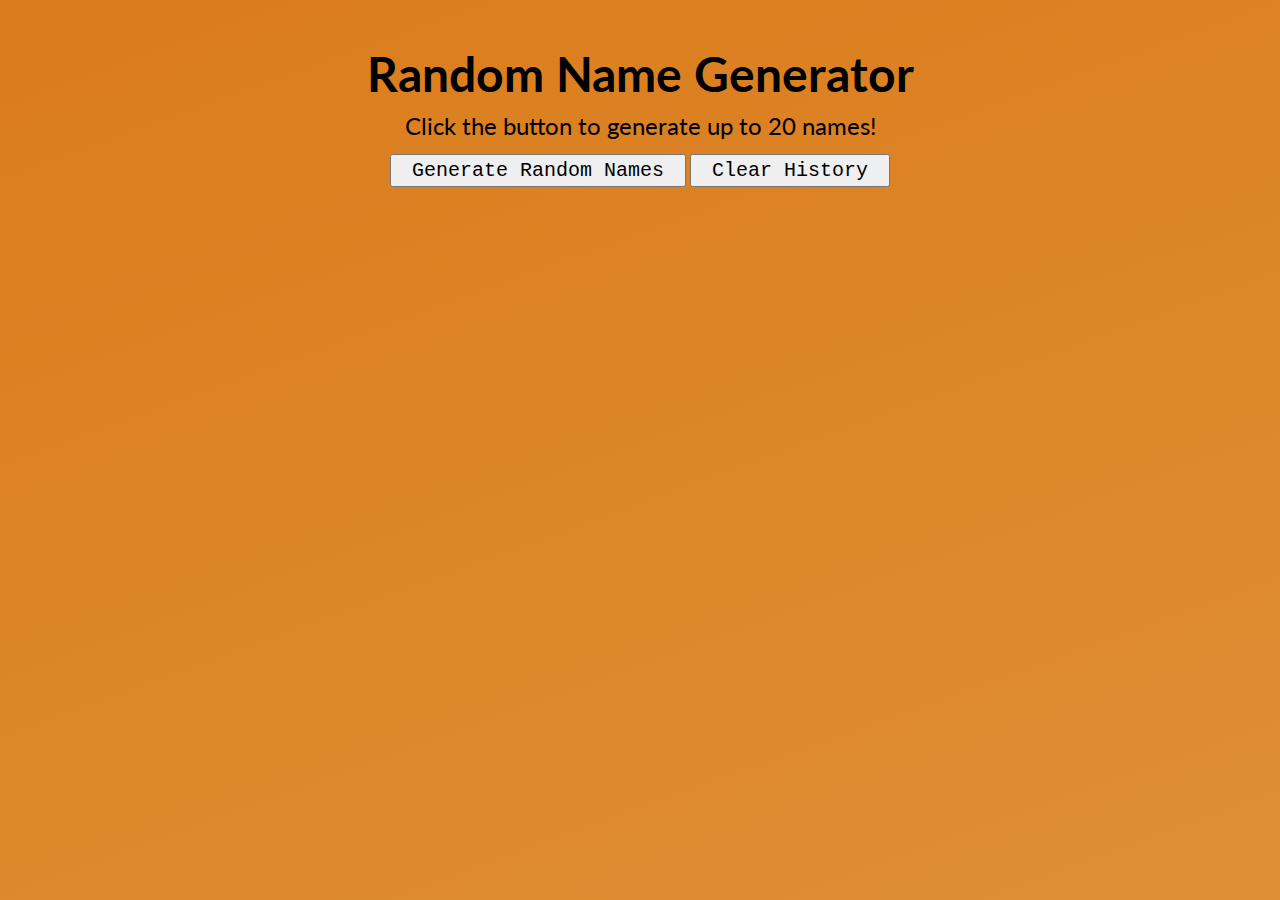
<file: index.htm>
<!DOCTYPE html>
<html lang="en">
  <head>
    <meta charset="UTF-8">
    <meta http-equiv="X-UA-Compatible" content="IE=edge">
    <meta name="viewport" content="width=device-width, initial-scale=1.0">
    <title>Document</title>
    <link rel="preconnect" href="https://fonts.googleapis.com"> 
    <link rel="preconnect" href="https://fonts.gstatic.com" crossorigin> 
    <link href="https://fonts.googleapis.com/css2?family=Lato:wght@300&display=swap" rel="stylesheet">

    <link rel="stylesheet" href="./assets/main.css" />
  </head>
  <body>
    <h1>Random Name Generator</h1>
    <p id="info">Click the button to generate up to 20 names!</p>
    <span>
      <button id="generateNamesButton">Generate Random Names</button>
      <button id="clearButton">Clear History</button>
    </span>
    <b><p id="desc"></p></b>
    <div id="names">
      
    </div>
    

    <script src="https://code.jquery.com/jquery-3.6.1.min.js" integrity="sha256-o88AwQnZB+VDvE9tvIXrMQaPlFFSUTR+nldQm1LuPXQ=" crossorigin="anonymous"></script>
    <script src="./assets/javascript/library.js""></script>
    <script src="./assets/javascript/List.js"></script>
    <script src="./assets/javascript/script.js""></script>
  </body>
</html>
</file>
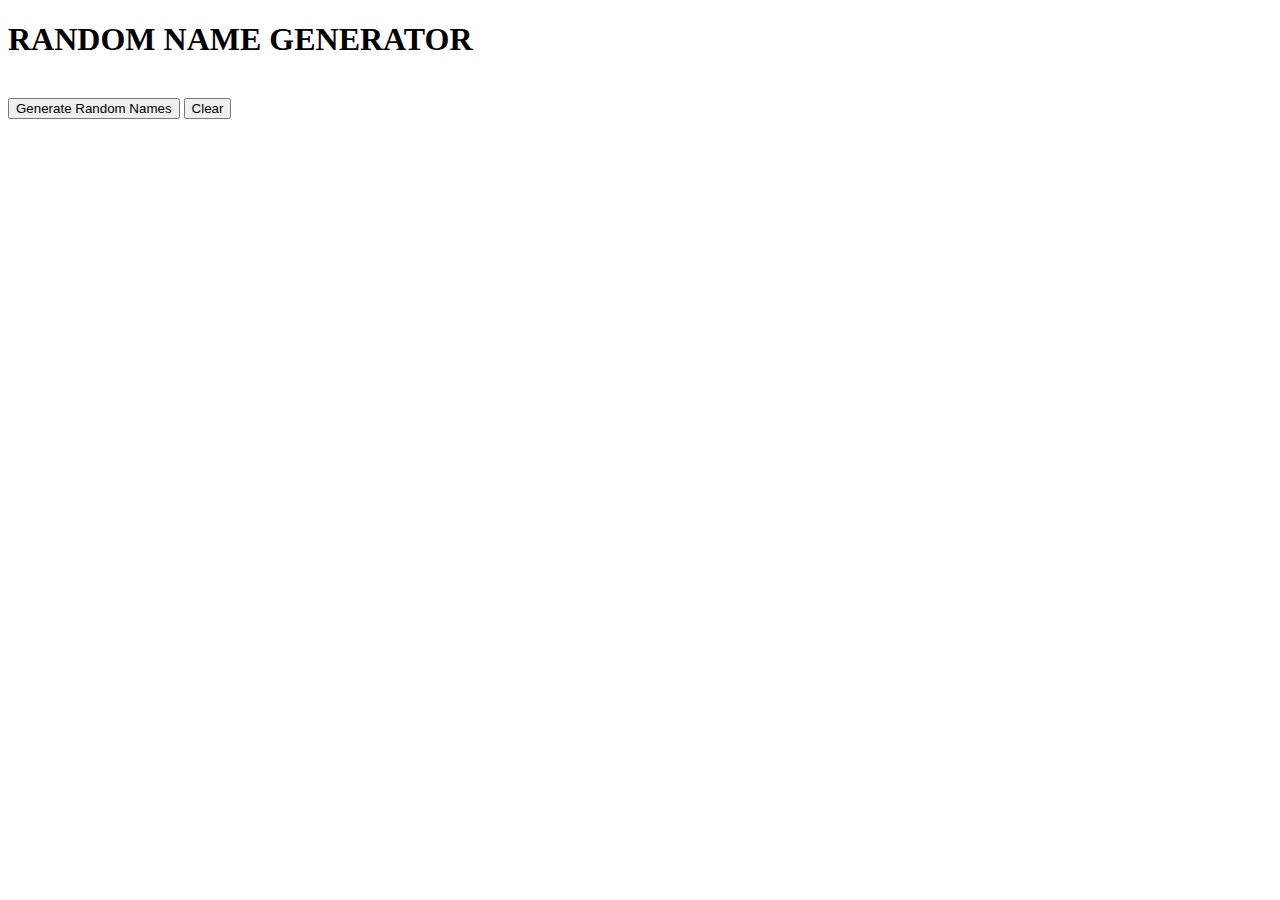
<file: index.html>
<!DOCTYPE html>
<html lang="en">
<head>
    <meta charset="UTF-8">
    <meta http-equiv="X-UA-Compatible" content="IE=edge">
    <meta name="viewport" content="width=device-width, initial-scale=1.0">
    <title>Random Name Generator</title>
</head>
<body>
    <h1>RANDOM NAME GENERATOR</h1>
    <br>
    <div>
    <button id="myButton">Generate Random Names</button>
    <button id="clearButton">Clear</button>
    <div id="nameList"></div>
        

    <script src="script.js"></script>
</body>

</html>
</file>
<file: assets/main.css>
*{margin: 0; padding: 0; box-sizing: border-box;}

body{
  font-family: 'Lato', sans-serif;
  width: 100vw; height: 100vh;
  background: rgb(210,172,117);
  background: linear-gradient(340deg, rgb(222, 143, 53) 0%, rgb(219, 124, 28) 100%);
  padding-top: 5vh;
  text-align: center;
}
h1{
  font-size: 3em;
  margin-bottom: 1vh;
}
#desc{ padding: 7px 0x; }
p{ font-size: 1.5em; }
button{
  font-family: 'Courier New', Courier, monospace;
  font-size: 1.25em;
  padding: 3px 1em;
  margin: 1.5vh 0;
}
#names{
  overflow: hidden;
  display: flex;
  justify-content: center;
  flex-direction: row-reverse;
  margin-left: 0px;
  
}
li{
  list-style: none;
  font-size: 1em;
  overflow: hidden;
}
ul{
  padding: 2.5vh 16px 0 16px;  
  white-space: nowrap;
  font-weight: 700;
}
.mainList{
  padding: 0 50px;
  font-size: 1.55em;
}
.highlightItem{ opacity: 1 !important; }
</file>
